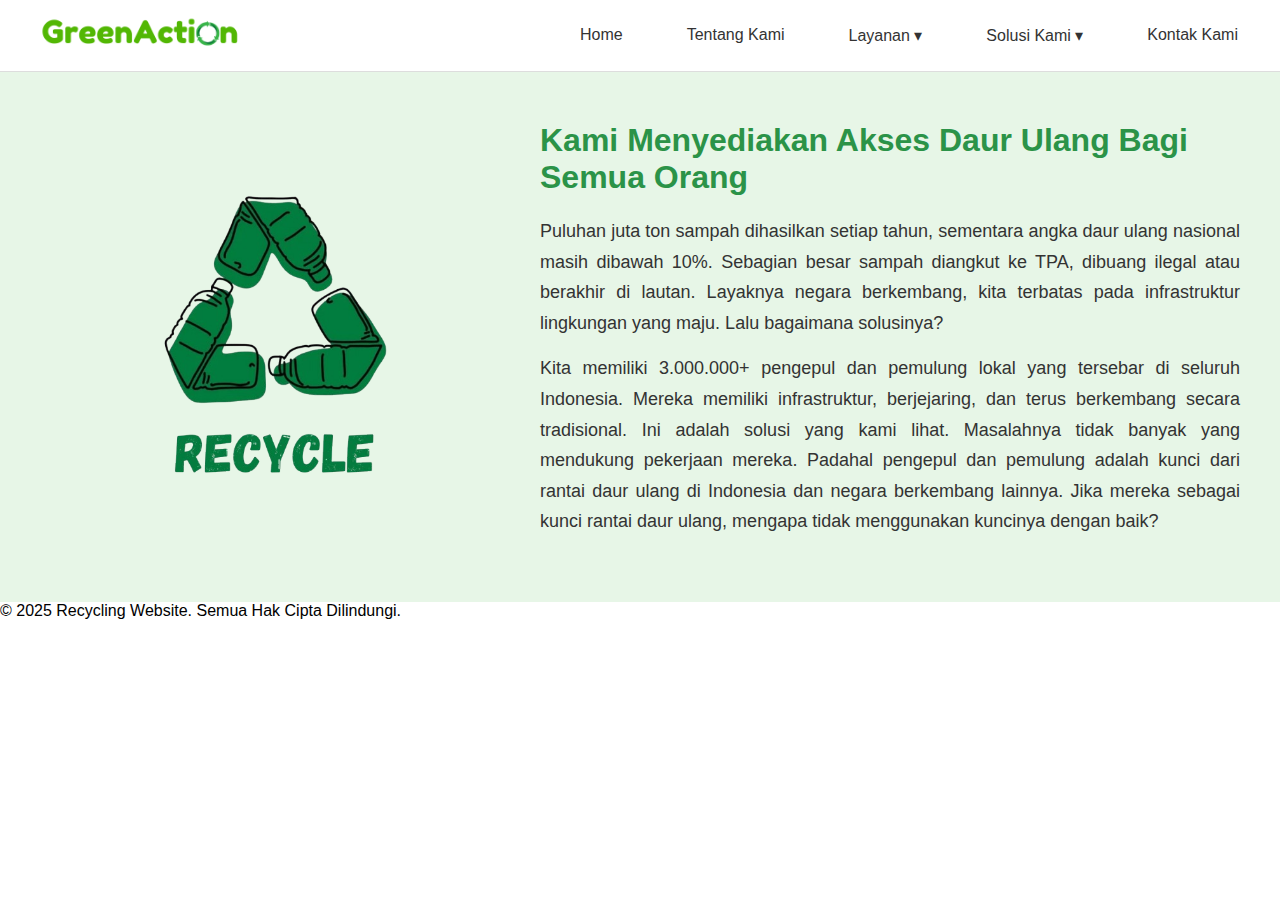
<file: tentang.html>
<!DOCTYPE html>
<html lang="id">
<head>
    <meta charset="UTF-8">
    <meta name="viewport" content="width=device-width, initial-scale=1.0">
    <title>Recycling Website</title>
    <link rel="stylesheet" href="css/style.css"> <!-- Link ke file CSS jika ada -->
</head>
<body>

  <div class="navbar">
    <div class="logo">
      <img src="img/logo.png" alt="Logo Website" />
    </div>
    
    
    <ul class="nav-links">
      <li><a href="index.html">Home</a></li>
      <li><a href="tentang.html">Tentang Kami</a></li>
      <li class="dropdown">
        <a href="#">Layanan ▾</a>
        <div class="dropdown-content">
          <a href="#">Daur Ulang</a>
          <a href="#">Edukasi</a>
        </div>
      </li>
      <li class="dropdown">
        <a href="#">Solusi Kami ▾</a>
        <div class="dropdown-content">
          <a href="#">Bank Sampah</a>
          <a href="#">Pengelolaan Organik</a>
        </div>
      </li>
      <li><a href="#">Kontak Kami</a></li>
    </ul>
  </div>
  
    <!-- Konten Tentang Kami -->
    <div class="about-container">
        <div class="about-content">
            <div class="about-image">
                <img src="img/recycle.png" alt="Recycle Icon">
            </div>
            <div class="about-text">
                <h1>Kami Menyediakan Akses Daur Ulang Bagi Semua Orang</h1>
                <p>Puluhan juta ton sampah dihasilkan setiap tahun, sementara angka daur ulang nasional masih dibawah 10%. Sebagian besar sampah diangkut ke TPA, dibuang ilegal atau berakhir di lautan. Layaknya negara berkembang, kita terbatas pada infrastruktur lingkungan yang maju. Lalu bagaimana solusinya?</p>

                <p>Kita memiliki 3.000.000+ pengepul dan pemulung lokal yang tersebar di seluruh Indonesia. Mereka memiliki infrastruktur, berjejaring, dan terus berkembang secara tradisional. Ini adalah solusi yang kami lihat. Masalahnya tidak banyak yang mendukung pekerjaan mereka. Padahal pengepul dan pemulung adalah kunci dari rantai daur ulang di Indonesia dan negara berkembang lainnya. Jika mereka sebagai kunci rantai daur ulang, mengapa tidak menggunakan kuncinya dengan baik?</p>
            </div>
        </div>
    </div>

    <!-- Footer -->
    <footer>
        <p>&copy; 2025 Recycling Website. Semua Hak Cipta Dilindungi.</p>
    </footer>

</body>
</html>
</file>
<file: css/style.css>
/* Reset */
* {
  margin: 0;
  padding: 0;
  box-sizing: border-box;
  font-family: 'Segoe UI', sans-serif;
}

/* Warna background website */
body {
  background-color: #ffffff;
}

/* Navbar */
.navbar {
  display: flex;
  justify-content: space-between;
  align-items: center;
  background-color: #ffffff;
  padding: 15px 40px;
  box-shadow: 0 2px 5px rgba(0,0,0,0.1);
}

/* Logo */
.logo {
  font-size: 24px;
  font-weight: bold;
  color: #2b9348;
}

/* Link menu */
.nav-links a {
  margin-left: 20px;
  text-decoration: none;
  color: #333;
  font-size: 16px;
}

.nav-links a:hover {
  color: #2b9348;
}

/* Konten utama */
.main-content {
  padding: 30px;
}

.about-container {
  background-color: #e7f6e7;
  padding: 50px 30px;
}

.about-content {
  display: flex;
  flex-wrap: wrap;
  align-items: center;
  max-width: 1200px;
  margin: auto;
  gap: 30px;
}

.about-image {
  flex: 1;
  min-width: 300px;
  text-align: center;
}

.about-image img {
  max-width: 300px;
  width: 100%;
  height: auto;
}

.about-text {
  flex: 2;
  max-width: 700px;
}

.about-text h1 {
  font-size: 32px;
  font-weight: 700;
  color: #2b9348;
  margin-bottom: 20px;
}

.about-text p {
  font-size: 18px;
  color: #333;
  line-height: 1.7;
  margin-bottom: 15px;
  text-align: justify;
}

/* Responsif di HP */
@media (max-width: 768px) {
  .about-content {
    flex-direction: column;
    text-align: center;
  }

  .about-text {
    max-width: 100%;
  }
}

.hero-container {
  position: relative;
  text-align: center;
  color: white;
}

.hero-image {
  display: block;
  width: 100%;
  height: 700px;
  object-fit: cover;
}

.hero-section {
  position: relative;
  text-align: center;
}

.hero-image {
  width: 100%;
  height: 450px;
  object-fit: cover;
}


/* Navbar Style */
.navbar {
  display: flex;
  align-items: center;
  justify-content: space-between;
  padding: 15px 30px;
  background-color: #fff;
  border-bottom: 1px solid #ddd;
}

.logo {
  font-size: 22px;
  font-weight: bold;
  color: #2e7d32;
}

.nav-links {
  list-style: none;
  display: flex;
  margin: 0;
  padding: 0;
}

.nav-links li {
  position: relative;
  margin-left: 20px;
}

.nav-links a {
  text-decoration: none;
  color: #333;
  font-weight: 500;
  padding: 8px 12px;
}

.nav-links a:hover {
  color: #2e7d32;
}

/* Dropdown Style */
.dropdown-content {
  display: none;
  position: absolute;
  background-color: #fff;
  border: 1px solid #ddd;
  top: 35px;
  min-width: 150px;
  z-index: 1000;
  box-shadow: 0 2px 6px rgba(0,0,0,0.1);
}

.dropdown-content a {
  display: block;
  padding: 10px;
  color: #333;
}

.dropdown-content a:hover {
  background-color: #f2f2f2;
}

.dropdown:hover .dropdown-content {
  display: block;
}

.logo img {
  width: 220px;
  height: 35px;
  object-fit: cover;
}

.misi-section {
  display: flex;
  flex-wrap: wrap;
  background: #fff;
  margin: 40px auto;
  max-width: 1200px;
  border-radius: 30px;
  overflow: hidden;
  box-shadow: 0 8px 30px rgba(0,0,0,0.1);
}

.misi-image {
  flex: 1 1 400px;
  position: relative;
}

.misi-image img {
  width: 100%;
  height: 100%;
  object-fit: cover;
}

.overlay-text {
  position: absolute;
  top: 30%;
  left: 50%;
  transform: translate(-50%, -30%);
  color: #fff;
  text-align: center;
}

.overlay-text h2 {
  font-size: 28px;
  margin-bottom: 260px;
  margin-top: 10px;
}

.overlay-text p {
  font-size: 16px;
  font-style: italic;
}

.misi-content {
  flex: 1 1 500px;
  padding: 40px;
}

.misi-content h1 {
  font-size: 30px;
  margin-bottom: 20px;
  color: #222;
}

.misi-content p {
  font-size: 16px;
  margin-bottom: 30px;
  line-height: 1.6;
}

.cta-link {
  display: inline-block;
  margin-top: 10px;
  color: #28a745;
  font-weight: bold;
  text-decoration: none;
}

.cta-link:hover {
  text-decoration: underline;
}

@media (max-width: 768px) {
  .misi-section {
    flex-direction: column;
  }

  .misi-content {
    padding: 20px;
  }
}

.footer {
  background-color: #2e7d32;
  color: #fff;
  padding: 40px 20px 0;
  font-family: sans-serif;
}

.footer-container {
  display: flex;
  flex-wrap: wrap;
  justify-content: space-between;
  max-width: 1200px;
  margin: auto;
  padding-bottom: 30px;
}

.footer-column {
  flex: 1 1 220px;
  margin: 10px;
}

.footer-column h4 {
  font-size: 18px;
  margin-bottom: 10px;
}

.footer-column .line {
  width: 40px;
  height: 2px;
  background-color: #ffffff;
  margin-bottom: 15px;
}

.footer-column p, .footer-column a {
  font-size: 14px;
  line-height: 1.7;
  margin: 5px 0;
  text-decoration: none;
  color: #ffffff;
}

.footer-column a:hover {
  color: #ffffff;
}

/* Hak cipta */
.footer-copy {
  text-align: center;
  padding: 15px 0;
  border-top: 1px solid #ffffff;
}

.footer-copy p {
  font-size: 13px;
  margin: 0;
}
</file>
